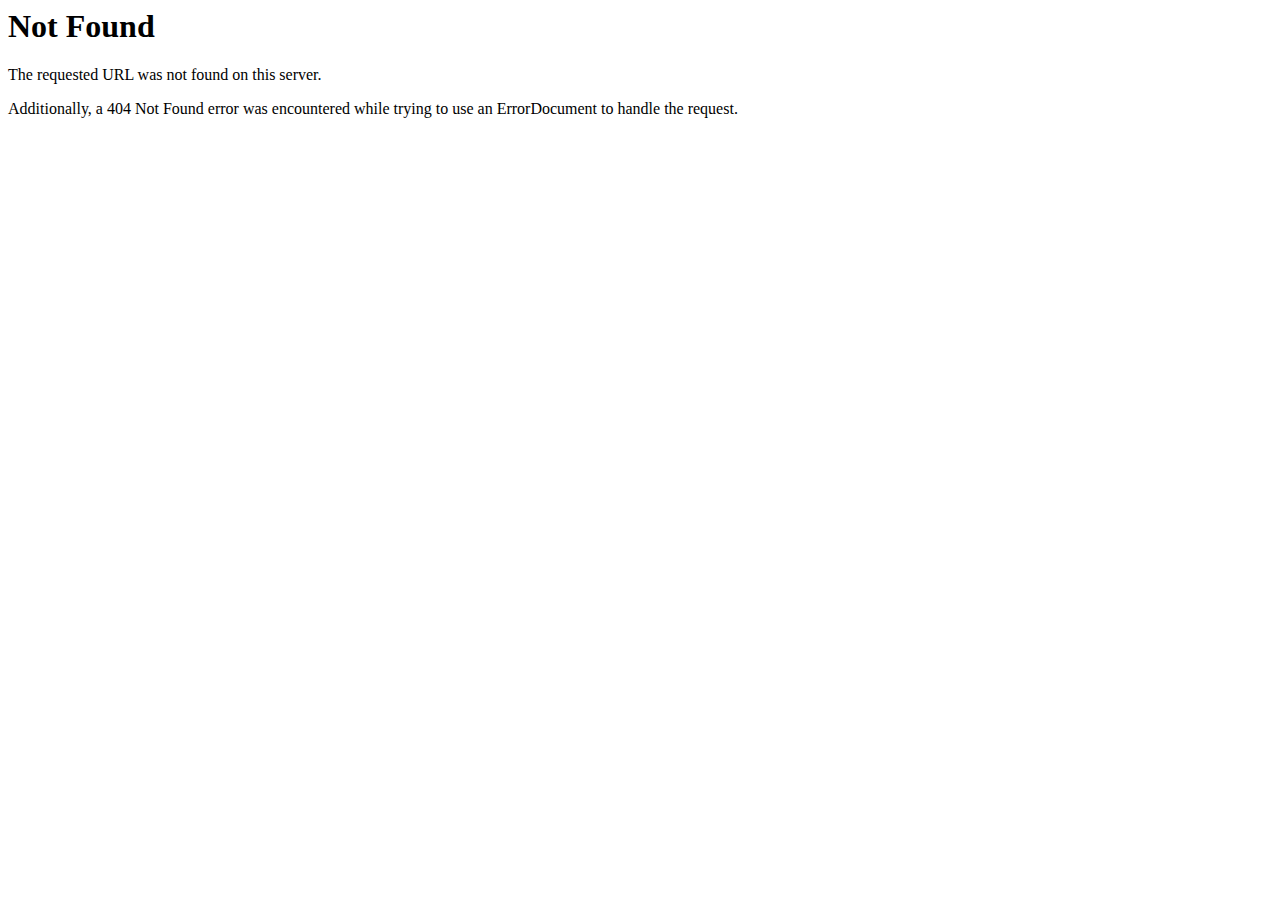
<file: css/dd-icon.html>
<!DOCTYPE HTML PUBLIC "-//IETF//DTD HTML 2.0//EN">
<html><head>
<title>404 Not Found</title>
</head><body>
<h1>Not Found</h1>
<p>The requested URL was not found on this server.</p>
<p>Additionally, a 404 Not Found
error was encountered while trying to use an ErrorDocument to handle the request.</p>
</body></html>
</file>
